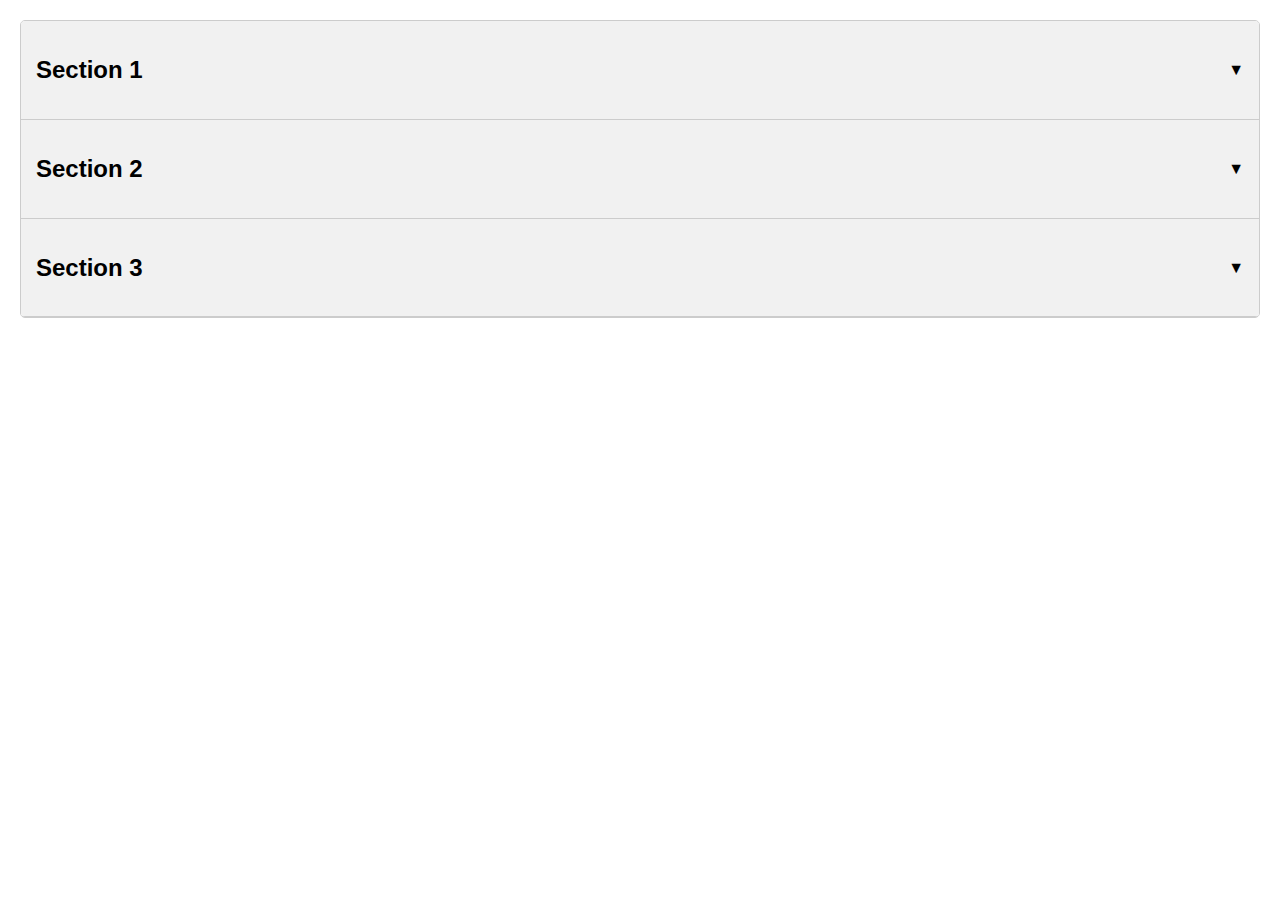
<file: accordion/index.html>
<!DOCTYPE html>
<html lang="en">

<head>
    <meta charset="UTF-8">
    <meta name="viewport" content="width=device-width, initial-scale=1.0">
    <title>Custom Accordion</title>
    <link rel="stylesheet" href="styles.css">
</head>

<body>
    <div class="accordion">
        <div class="accordion-item">
            <div class="accordion-header" onclick="toggleAccordion(this)">
                <h2>Section 1</h2>
                <span class="arrow">▼</span>
            </div>
            <div class="accordion-content">
                <p>This is the content for section 1.</p>
            </div>
        </div>
        <div class="accordion-item">
            <div class="accordion-header" onclick="toggleAccordion(this)">
                <h2>Section 2</h2>
                <span class="arrow">▼</span>
            </div>
            <div class="accordion-content">
                <p>This is the content for section 2.</p>
            </div>
        </div>
        <div class="accordion-item">
            <div class="accordion-header" onclick="toggleAccordion(this)">
                <h2>Section 3</h2>
                <span class="arrow">▼</span>
            </div>
            <div class="accordion-content">
                <p>This is the content for section 3.</p>
            </div>
        </div>
    </div>
    <script src="script.js"></script>
</body>

</html>
</file>
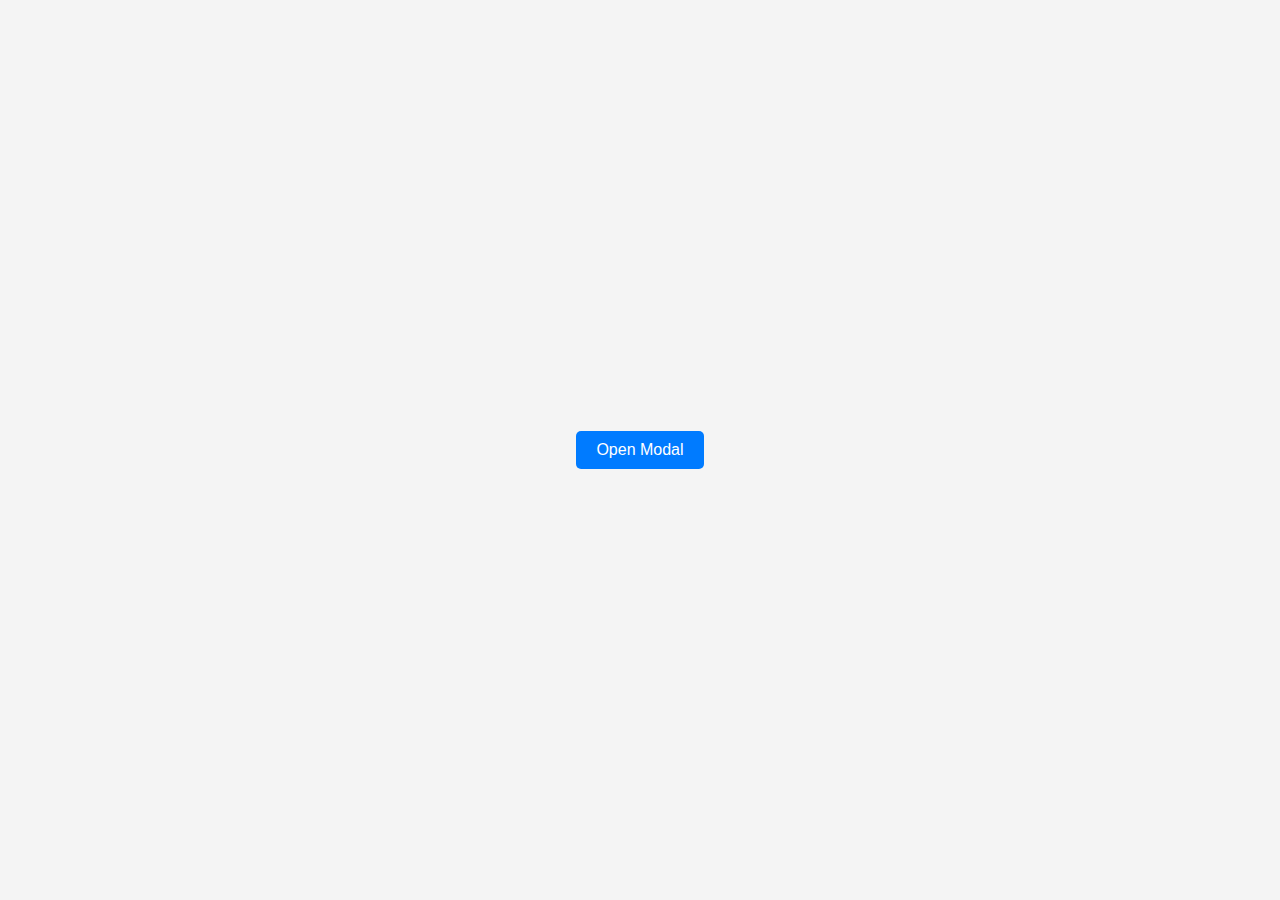
<file: modal/index.html>
<!DOCTYPE html>
<html lang="en">
<head>
    <meta charset="UTF-8">
    <meta name="viewport" content="width=device-width, initial-scale=1.0">
    <title>Custom Modal</title>
    <link rel="stylesheet" href="styles.css">
</head>
<body>

<!-- Button to Open the Modal -->
<button id="openModalBtn" class="modal-btn">Open Modal</button>

<!-- Modal Structure -->
<div id="customModal" class="modal">
    <div class="modal-content">
        <span class="close-btn">&times;</span>
        <h2>Custom Modal</h2>
        <p>This is a custom modal built with HTML, CSS, and JavaScript.</p>
        <button id="closeModalBtn" class="modal-btn">Close Modal</button>
    </div>
</div>

<script src="script.js"></script>
</body>
</html>
</file>
<file: accordion/styles.css>
body {
    font-family: Arial, sans-serif;
    margin: 20px;
}

.accordion {
    border: 1px solid #ccc;
    border-radius: 5px;
    overflow: hidden;
}

.accordion-item {
    border-bottom: 1px solid #ccc;
}

.accordion-header {
    background-color: #f1f1f1;
    padding: 15px;
    cursor: pointer;
    display: flex;
    justify-content: space-between;
    align-items: center;
}

.accordion-header:hover {
    background-color: #e0e0e0;
}

.accordion-content {
    display: none; /* Hidden by default */
    padding: 15px;
    background-color: #fff;
}

.arrow {
    transition: transform 0.3s ease;
}
.open .arrow {
    transform: rotate(180deg);
}
</file>
<file: modal/styles.css>
/* Basic page styling */
body {
    font-family: Arial, sans-serif;
    margin: 0;
    padding: 0;
    display: flex;
    justify-content: center;
    align-items: center;
    height: 100vh;
    background-color: #f4f4f4;
}

/* Button styling */
.modal-btn {
    padding: 10px 20px;
    font-size: 16px;
    cursor: pointer;
    background-color: #007bff;
    color: white;
    border: none;
    border-radius: 5px;
    transition: background-color 0.3s ease;
}

.modal-btn:hover {
    background-color: #0056b3;
}

/* Modal styling */
.modal {
    display: none; /* Hidden by default */
    position: fixed;
    z-index: 1;
    left: 0;
    top: 0;
    width: 100%;
    height: 100%;
    background-color: rgba(0, 0, 0, 0.6); /* Overlay effect */
    justify-content: center;
    align-items: center;
}

/* Modal content box */
.modal-content {
    background-color: white;
    padding: 20px;
    border-radius: 10px;
    box-shadow: 0px 0px 15px rgba(0, 0, 0, 0.2);
    width: 300px;
    text-align: center;
    position: relative;
    animation: fadeIn 0.3s ease;
}

/* Close button */
.close-btn {
    position: absolute;
    top: 10px;
    right: 15px;
    font-size: 20px;
    font-weight: bold;
    cursor: pointer;
    color: #aaa;
    transition: color 0.3s ease;
}

.close-btn:hover {
    color: #000;
}

/* Animation for modal appearance */
@keyframes fadeIn {
    from {
        opacity: 0;
        transform: scale(0.8);
    }
    to {
        opacity: 1;
        transform: scale(1);
    }
}
</file>
